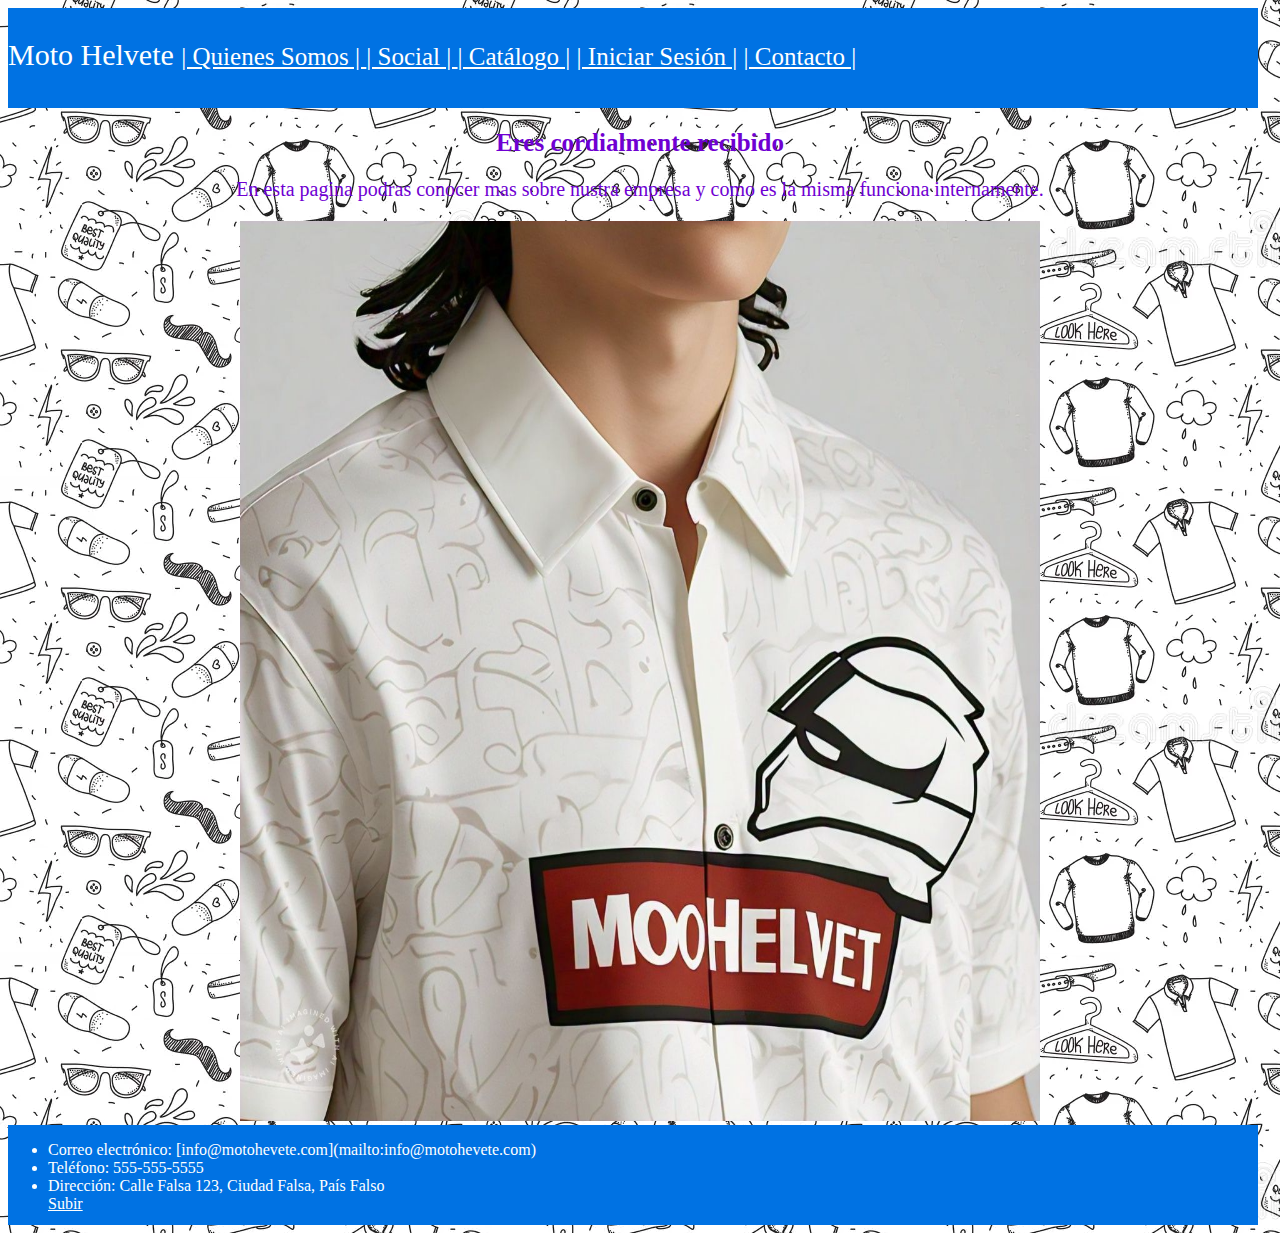
<file: index.html>
<!DOCTYPE html>
<html>
<head>
	<meta charset="utf-8">
	<meta name="viewport" content="width=device-width, initial-scale=1">
	<link rel="icon" href="imagen.jpeg" type="image/x-icon">
	<link rel="stylesheet" href="principal.css">
	<title>Moto Helvete</title>
</head>
<body background="fondo.webp">
<header class="encabezado menu">
		<div class="contener">
			<p id="inicio">Moto Helvete
			<span class="links">
				<a href="Quienessomos.html">     |   Quienes Somos  |  </a>
				<a href="Social.html">  |    Social    | </a>
				<a href="Catalogo.html">  |    Catálogo   |</a>
				<a href="Inicio-de-sesion.html">   |   Iniciar Sesión   |</a>
				<a href="Contacto.html">  |   Contacto    |</a>
			</span>
			</p>
		</div>
	</header>
	<center>
		<h2>Eres cordialmente recibido</h2>
	<p class="text">En esta pagina podras conocer mas sobre nustra empresa y como es la misma funciona internamente.</p>
	</center>
	<center>
		<img src="Imagen-de-camisa.jpeg" width="800px" height="900px">
	</center>
</body>
<footer class="final">
	<ul>
	<li>Correo electrónico: [info@motohevete.com](mailto:info@motohevete.com)</li>
	<li>Teléfono: 555-555-5555</li>
	<li>Dirección: Calle Falsa 123, Ciudad Falsa, País Falso</li>
	<a href="#inicio">Subir</a>
	</ul>
</footer>
</html>
</file>
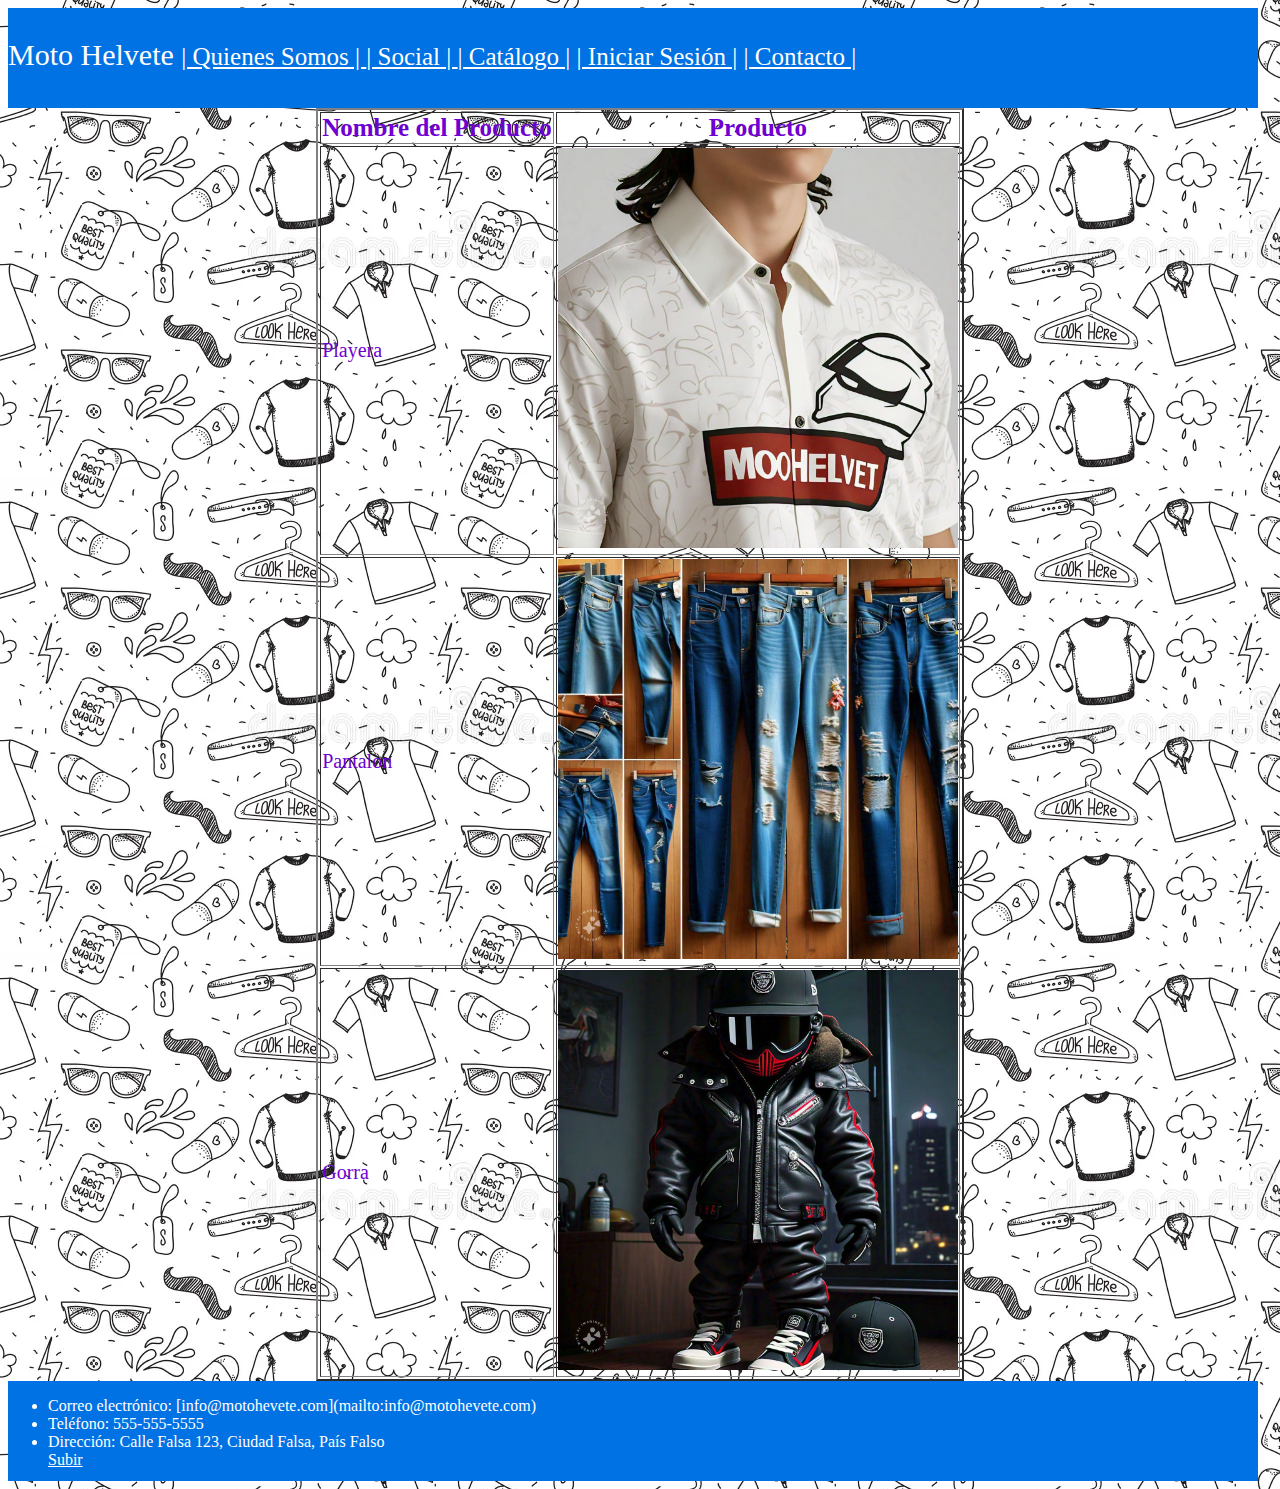
<file: Catalogo.html>
<!DOCTYPE html>
<html>
<head>
	<meta charset="utf-8">
	<meta name="viewport" content="width=device-width, initial-scale=1">
	<link rel="icon" href="imagen.jpeg" type="image/x-icon">
	<link rel="stylesheet" href="social.css">
	<title>Catalogo</title>
</head>
<body background="fondo.webp">
	<header class="encabezado menu">
		<div class="contener">
			<p id="inicio">Moto Helvete
			<span class="links">
				<a href="Quienessomos.html">     |   Quienes Somos  |  </a>
				<a href="Social.html">  |    Social    | </a>
				<a href="Catalogo.html">  |    Catálogo   |</a>
				<a href="Inicio-de-sesion.html">   |   Iniciar Sesión   |</a>
				<a href="Contacto.html">  |   Contacto    |</a>
			</span>
			</p>
		</div>
	</header>
	<center>
		<table border="2px">
			<tr>
				<th>Nombre del Producto</th>
				<th>Producto</th>
			</tr>
			<tr>
				<td>Playera</td>
				<td><img src="Imagen-de-camisa.jpeg" width="400px" height="400px"> </td>
			</tr>
			<tr>
				<td>Pantalon</td>
				<td><img src="pantalones.jpeg" width="400px" height="400px"> </td>
			</tr>
			<tr>
				<td>Gorra</td>
				<td><img src="gorras.jpeg" width="400px" height="400px"> </td>
			</tr>
		</table>
	</center>
</body>
<footer class="final">
	<ul>
	<li>Correo electrónico: [info@motohevete.com](mailto:info@motohevete.com)</li>
	<li>Teléfono: 555-555-5555</li>
	<li>Dirección: Calle Falsa 123, Ciudad Falsa, País Falso</li>
	<a href="#inicio">Subir</a>
	</ul>
</footer>
</html>
</file>
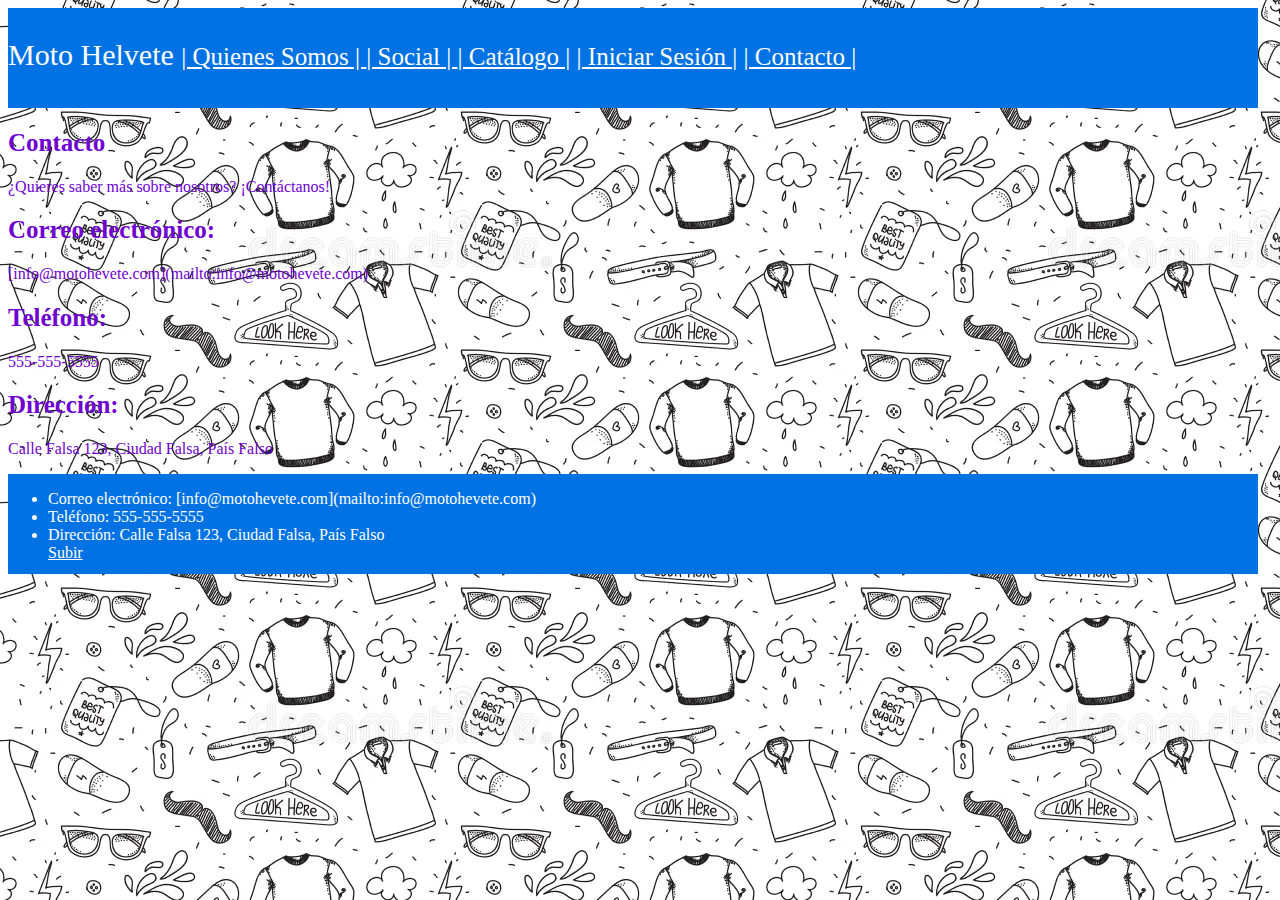
<file: Contacto.html>
<!DOCTYPE html>
<html>
<head>
	<meta charset="utf-8">
	<meta name="viewport" content="width=device-width, initial-scale=1">
	<link rel="icon" href="imagen.jpeg" type="image/x-icon">
	<link rel="stylesheet" href="social.css">
	<title>Contacto</title>
</head>
<body background="fondo.webp">
	<header class="encabezado menu">
		<div class="contener">
			<p id="inicio">Moto Helvete
			<span class="links">
				<a href="Quienessomos.html">     |   Quienes Somos  |  </a>
				<a href="Social.html">  |    Social    | </a>
				<a href="Catalogo.html">  |    Catálogo   |</a>
				<a href="Inicio-de-sesion.html">   |   Iniciar Sesión   |</a>
				<a href="Contacto.html">  |   Contacto    |</a>
			</span>
			</p>
		</div>
	</header>
	<h2>Contacto</h2>
	<p>¿Quieres saber más sobre nosotros? ¡Contáctanos!</p>
	<h2>Correo electrónico:</h2> <p> [info@motohevete.com](mailto:info@motohevete.com)</p>
	<h2>Teléfono:</h2><p> 555-555-5555</p>
	<h2>Dirección:</h2><p> Calle Falsa 123, Ciudad Falsa, País Falso</p>
</body>
<footer class="final">
	<ul>
	<li>Correo electrónico: [info@motohevete.com](mailto:info@motohevete.com)</li>
	<li>Teléfono: 555-555-5555</li>
	<li>Dirección: Calle Falsa 123, Ciudad Falsa, País Falso</li>
	<a href="#inicio">Subir</a>
	</ul>
</footer>
</html>
</file>
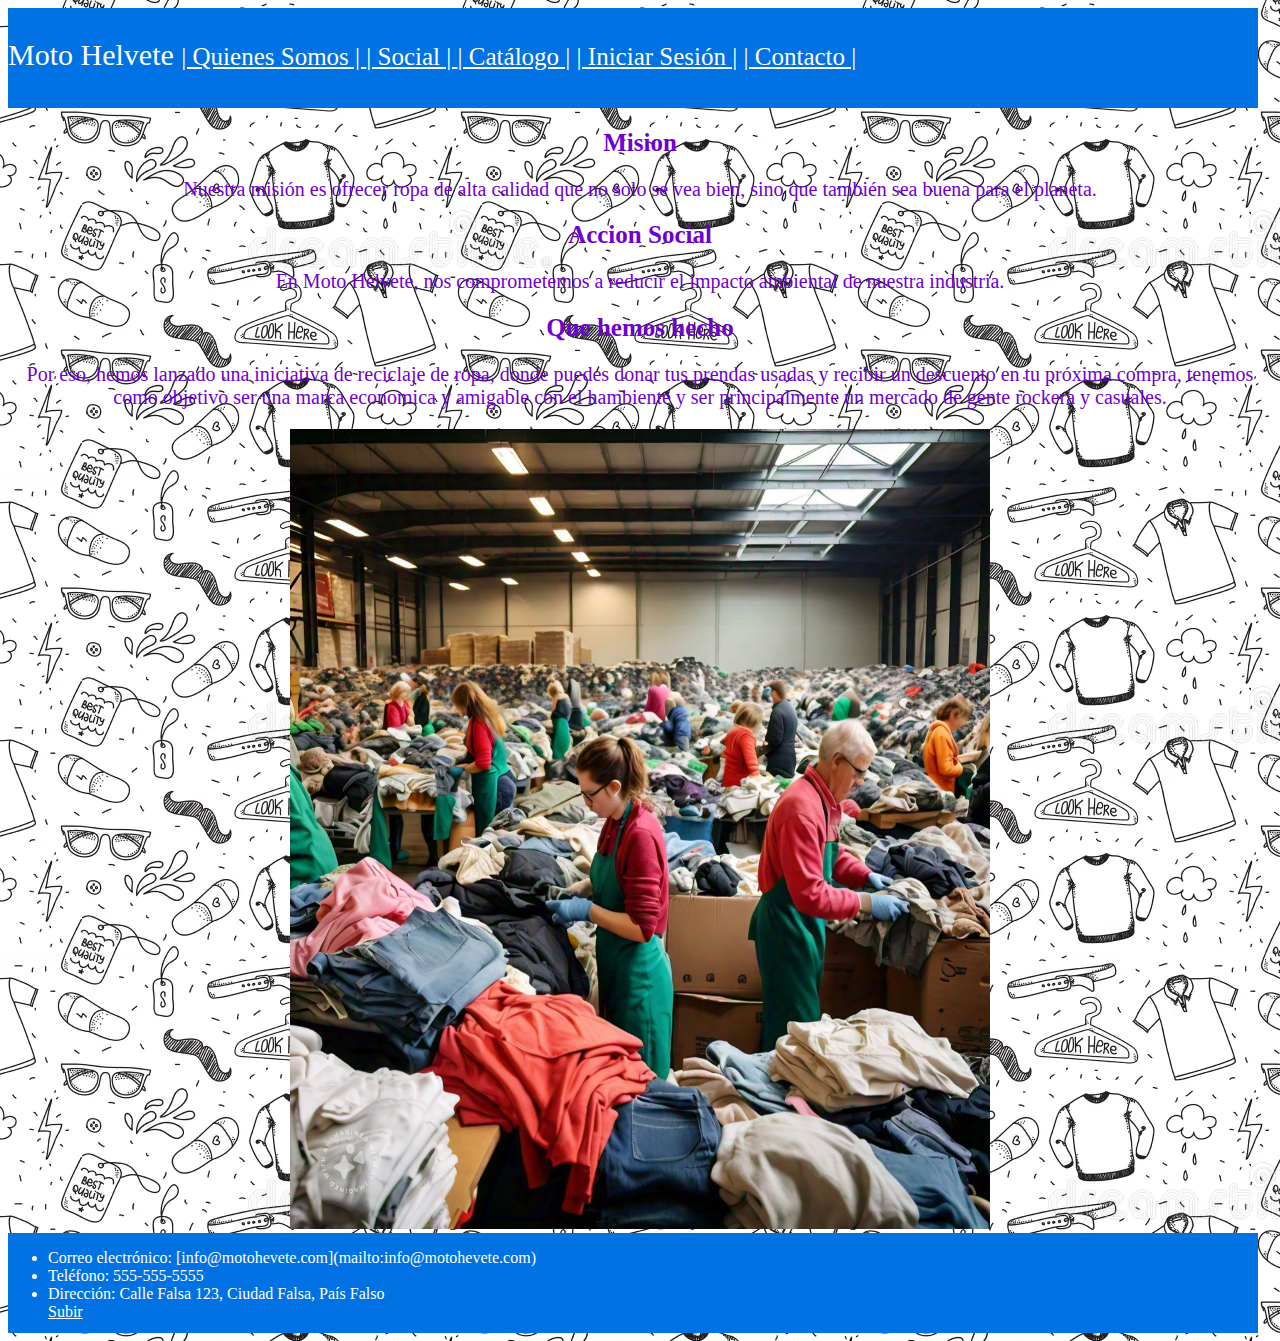
<file: Social.html>
<!DOCTYPE html>
<html>
<head>
	<meta charset="utf-8">
	<meta name="viewport" content="width=device-width, initial-scale=1">
	<link rel="icon" href="imagen.jpeg" type="image/x-icon">
	<link rel="stylesheet" href="social.css">
	<title>Apoyo Social</title>
</head>
<body background="fondo.webp">
	<header class="encabezado menu">
		<div class="contener">
			<p id="inicio">Moto Helvete
			<span class="links">
				<a href="Quienessomos.html">     |   Quienes Somos  |  </a>
				<a href="Social.html">  |    Social    | </a>
				<a href="Catalogo.html">  |    Catálogo   |</a>
				<a href="Inicio-de-sesion.html">   |   Iniciar Sesión   |</a>
				<a href="Contacto.html">  |   Contacto    |</a>
			</span>
			</p>
		</div>
	</header>
	<center>
	<h2>Mision</h2>
	<p class="text">Nuestra misión es ofrecer ropa de alta calidad que no solo se vea bien, sino que también sea buena para el planeta.</p>
	<h2>Accion Social</h2>
	<p class="text">En Moto Helvete, nos comprometemos a reducir el impacto ambiental de nuestra industria.</p>
	<h2>Que hemos hecho</h2>
	<p class="text">Por eso, hemos lanzado una iniciativa de reciclaje de ropa, donde puedes donar tus prendas usadas y recibir un descuento en tu próxima compra, tenemos como objetivo ser una marca economica y amigable con el hambiente y ser principalmente un mercado de gente rockera y casuales.</p>
	<img src="campaña.jpeg" height="800px" width="700px">
</center>
</body>
<footer class="final">
	<ul>
	<li>Correo electrónico: [info@motohevete.com](mailto:info@motohevete.com)</li>
	<li>Teléfono: 555-555-5555</li>
	<li>Dirección: Calle Falsa 123, Ciudad Falsa, País Falso</li>
	<a href="#inicio">Subir</a>
	</ul>
</footer>
</html>
</file>
<file: principal.css>
body{
	color: #6f00d2;
}
.encabezado{
	position: static;
	left: 1px;
	top: 1px;
	font-size: 30px;
	height:100px ;
	color: white;
}
.final{
	display: inline-block;
	background-color: #0072e3;
	height: 100px;
	width: 1250px;
	color: white;
}
h1{
	font-size: 30px;
}
.inicio{
	font-size: 40px;
}
.contener{

}
.menu{
	display: inline-block;
	background-color: #0072e3;
	height: 100px;
	width: 1250px;
	margin: 0;
}
.links{
	font-size: 25px;
}
a:link{
	color: white;
}
h2{
	font-size: 25px;
}
.text{
	font-size: 20px;
}
</file>
<file: social.css>
body{
	color: #6f00d2;
}
.encabezado{
	position: static;
	left: 1px;
	top: 1px;
	font-size: 30px;
	height:100px ;
	color: white;
}
.final{
	display: inline-block;
	background-color: #0072e3;
	height: 100px;
	width: 1250px;
	color: white;
}
h1{
	font-size: 30px;
}
.inicio{
	font-size: 40px;
}
.contener{

}
.menu{
	display: inline-block;
	background-color: #0072e3;
	height: 100px;
	width: 1250px;
	margin: 0;
}
.links{
	font-size: 25px;
}
a:link{
	color: white;
}
h2{
	font-size: 25px;
}
.text{
	font-size: 20px;
}
th{
	font-size: 25px;
}
td{
	font-size: 20px;
}
.caja{
	color: white;
	margin: 20px 10px 20px 10px;
	padding: 2px;
	background-color: blue;
}
</file>
